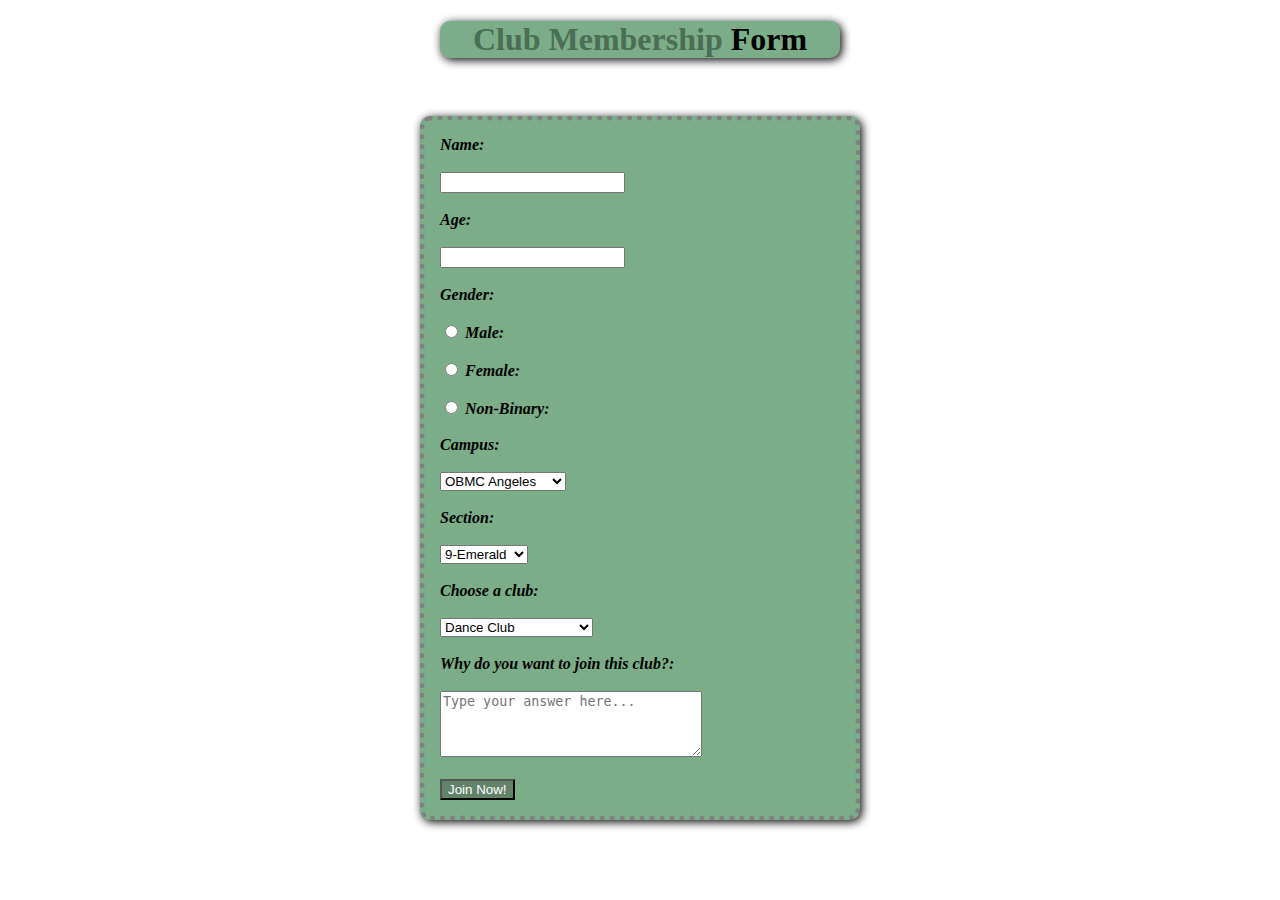
<file: index.html>
<!DOCTYPE html>
<html>
<head>
	<meta charset="utf-8">
	<meta name="viewport" content="width=device-width, initial-scale=1">
	<title>Q1Practice5</title>
	<link rel="stylesheet" type="text/css" href="styleP5.css">

</head>
<body>

<div class="container1">
	<center><h1><span style="color: #4b6e54; font-family: Consolas; " > Club Membership </span> Form</h1></center>
</div>
<br><br>

<div class="form1">
	<form action="">
		<label for="name">Name:</label>
		<br><br>
		<input type="text" id="name" name="name" required>
		<br><br>
		<label for="age">Age:</label>
		<br><br>
		<input type="number" id="age" name="age" required>
		<br><br>
		<label for="gender">Gender:</label>
		<br><br>
		<input type="radio" id="male" name="gender" required>
		<label for="male">Male:</label>
		<br><br>
		<input type="radio" id="female" name="gender" required>
		<label for="female">Female:</label>
		<br><br>
		<input type="radio" id="non-binary" name="gender" required>
		<label for="non-binary">Non-Binary:</label>
		<br><br>

		<label for="campus">Campus:</label>
		<br><br>
		<select id="campus" name="campus"> 
			<option value="AN"> OBMC Angeles</option>
			<option value="FV"> OBMC Fairview</option>
			<option value="GH"> OBMC Greenhills</option>
			<option value="LP"> OBMC Las Piñas</option>
			<option value="SA"> OBMC Sta. Ana</option>
		</select>
		<br><br>
		<label for="section">Section:</label>
		<br><br>
		<select id="sections" name="sections"> 
			<option value="9E"> 9-Emerald</option>
			<option value="9S"> 9-Sapphire</option>
			<option value="9R"> 9-Ruby</option>
			<option value="9T"> 9-Topaz</option>
		</select>

		<br><br>
		<label for="club">Choose a club:</label>
		<br><br>
		<select id="club" name="clubs"> 
			<option value="dance"> Dance Club</option>
			<option value="marching"> Marching Band Club</option>
			<option value="varsity"> Varsity </option>
			<option value="comms"> Communications Club</option>
			<option value="glee"> Glee Club</option>
		</select>
		<br><br>
		<label for="club">Why do you want to join this club?:</label>
		<br><br>
		<textarea rows="4" cols="30" placeholder="Type your answer here..."></textarea>

		<br><br>
		<input type="submit" id="submit" name="submit" value="Join Now!">

	</form>
</body>
</html>
</file>
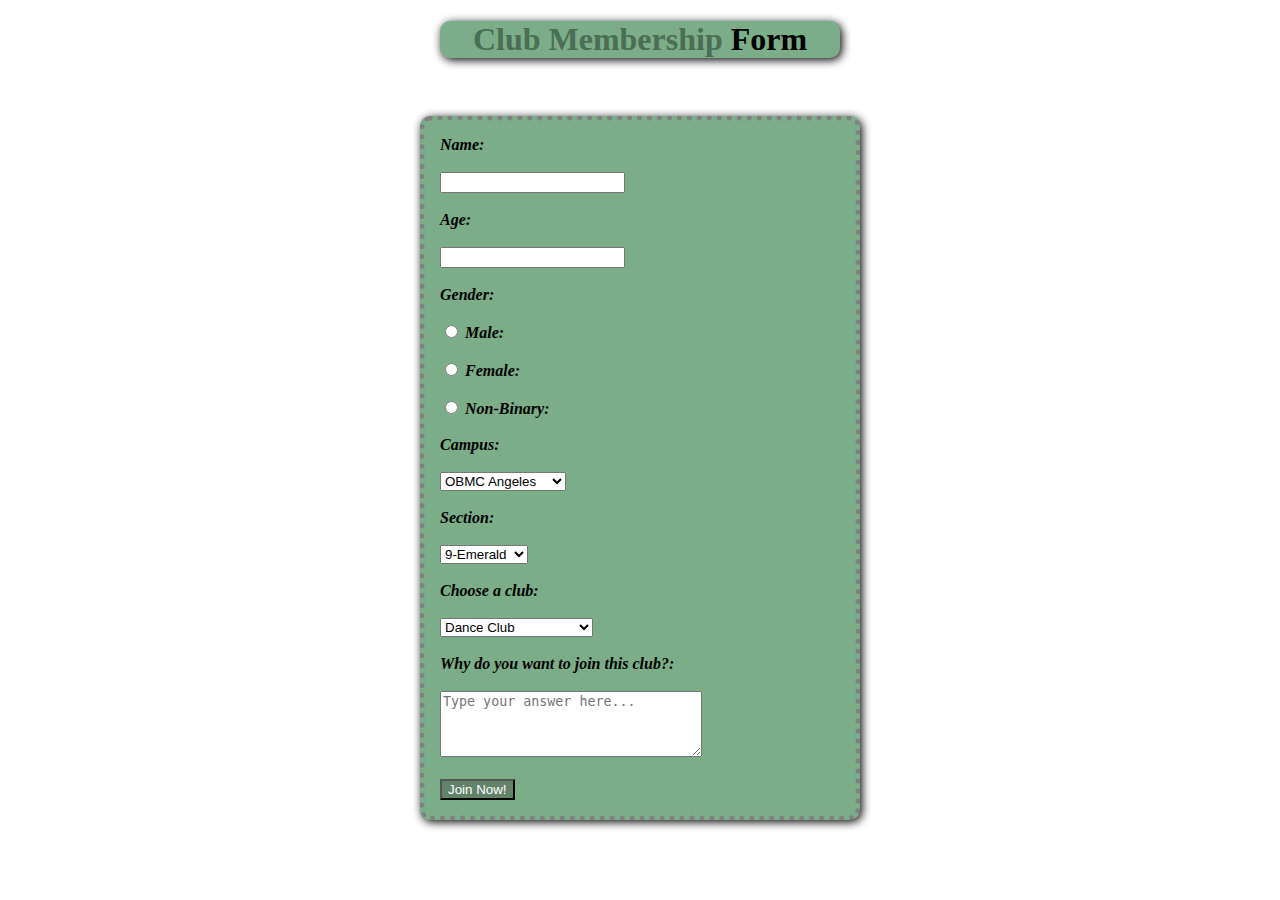
<file: FV_ICT9Sapphire_Q1SW2_Manuel_Elyze.html>
<!DOCTYPE html>
<html>
<head>
	<meta charset="utf-8">
	<meta name="viewport" content="width=device-width, initial-scale=1">
	<title>Q1Practice5</title>
	<link rel="stylesheet" type="text/css" href="styleP5.css">

</head>
<body>

<div class="container1">
	<center><h1><span style="color: #4b6e54; font-family: Consolas; " > Club Membership </span> Form</h1></center>
</div>
<br><br>

<div class="form1">
	<form action="">
		<label for="name">Name:</label>
		<br><br>
		<input type="text" id="name" name="name" required>
		<br><br>
		<label for="age">Age:</label>
		<br><br>
		<input type="number" id="age" name="age" required>
		<br><br>
		<label for="gender">Gender:</label>
		<br><br>
		<input type="radio" id="male" name="gender" required>
		<label for="male">Male:</label>
		<br><br>
		<input type="radio" id="female" name="gender" required>
		<label for="female">Female:</label>
		<br><br>
		<input type="radio" id="non-binary" name="gender" required>
		<label for="non-binary">Non-Binary:</label>
		<br><br>

		<label for="campus">Campus:</label>
		<br><br>
		<select id="campus" name="campus"> 
			<option value="AN"> OBMC Angeles</option>
			<option value="FV"> OBMC Fairview</option>
			<option value="GH"> OBMC Greenhills</option>
			<option value="LP"> OBMC Las Piñas</option>
			<option value="SA"> OBMC Sta. Ana</option>
		</select>
		<br><br>
		<label for="section">Section:</label>
		<br><br>
		<select id="sections" name="sections"> 
			<option value="9E"> 9-Emerald</option>
			<option value="9S"> 9-Sapphire</option>
			<option value="9R"> 9-Ruby</option>
			<option value="9T"> 9-Topaz</option>
		</select>

		<br><br>
		<label for="club">Choose a club:</label>
		<br><br>
		<select id="club" name="clubs"> 
			<option value="dance"> Dance Club</option>
			<option value="marching"> Marching Band Club</option>
			<option value="varsity"> Varsity </option>
			<option value="comms"> Communications Club</option>
			<option value="glee"> Glee Club</option>
		</select>
		<br><br>
		<label for="club">Why do you want to join this club?:</label>
		<br><br>
		<textarea rows="4" cols="30" placeholder="Type your answer here..."></textarea>

		<br><br>
		<input type="submit" id="submit" name="submit" value="Join Now!">

	</form>
</body>
</html>
</file>
<file: styleP5.css>
.container1 {
	background-color: #7bad89;
	width: 400px;
	box-shadow: 2px 2px 10px rgba(0, 0, 0, 1.0);
	margin: auto;
	border-radius: 10px;
}
.form1 {
	background-color: #7bad89;
	width: 400px;
	box-shadow: 2px 2px 10px rgba(0, 0, 0, 1.0);
	margin: auto;
	padding: 15px;
	border: 5px dotted grey;
	border-radius: 10px;
}
#submit {
	background-color: #62826a;
	color: white;
}
label{
	font-weight: bold;
	font-style: italic;
}
body{
	background-image: url('https://static.vecteezy.com/system/resources/previews/022/463/428/non_2x/cute-background-template-illustration-vector.jpg');
	background-repeat: no-repeat;
	background-size: cover;
	background-attachment: fixed;
}
</file>
